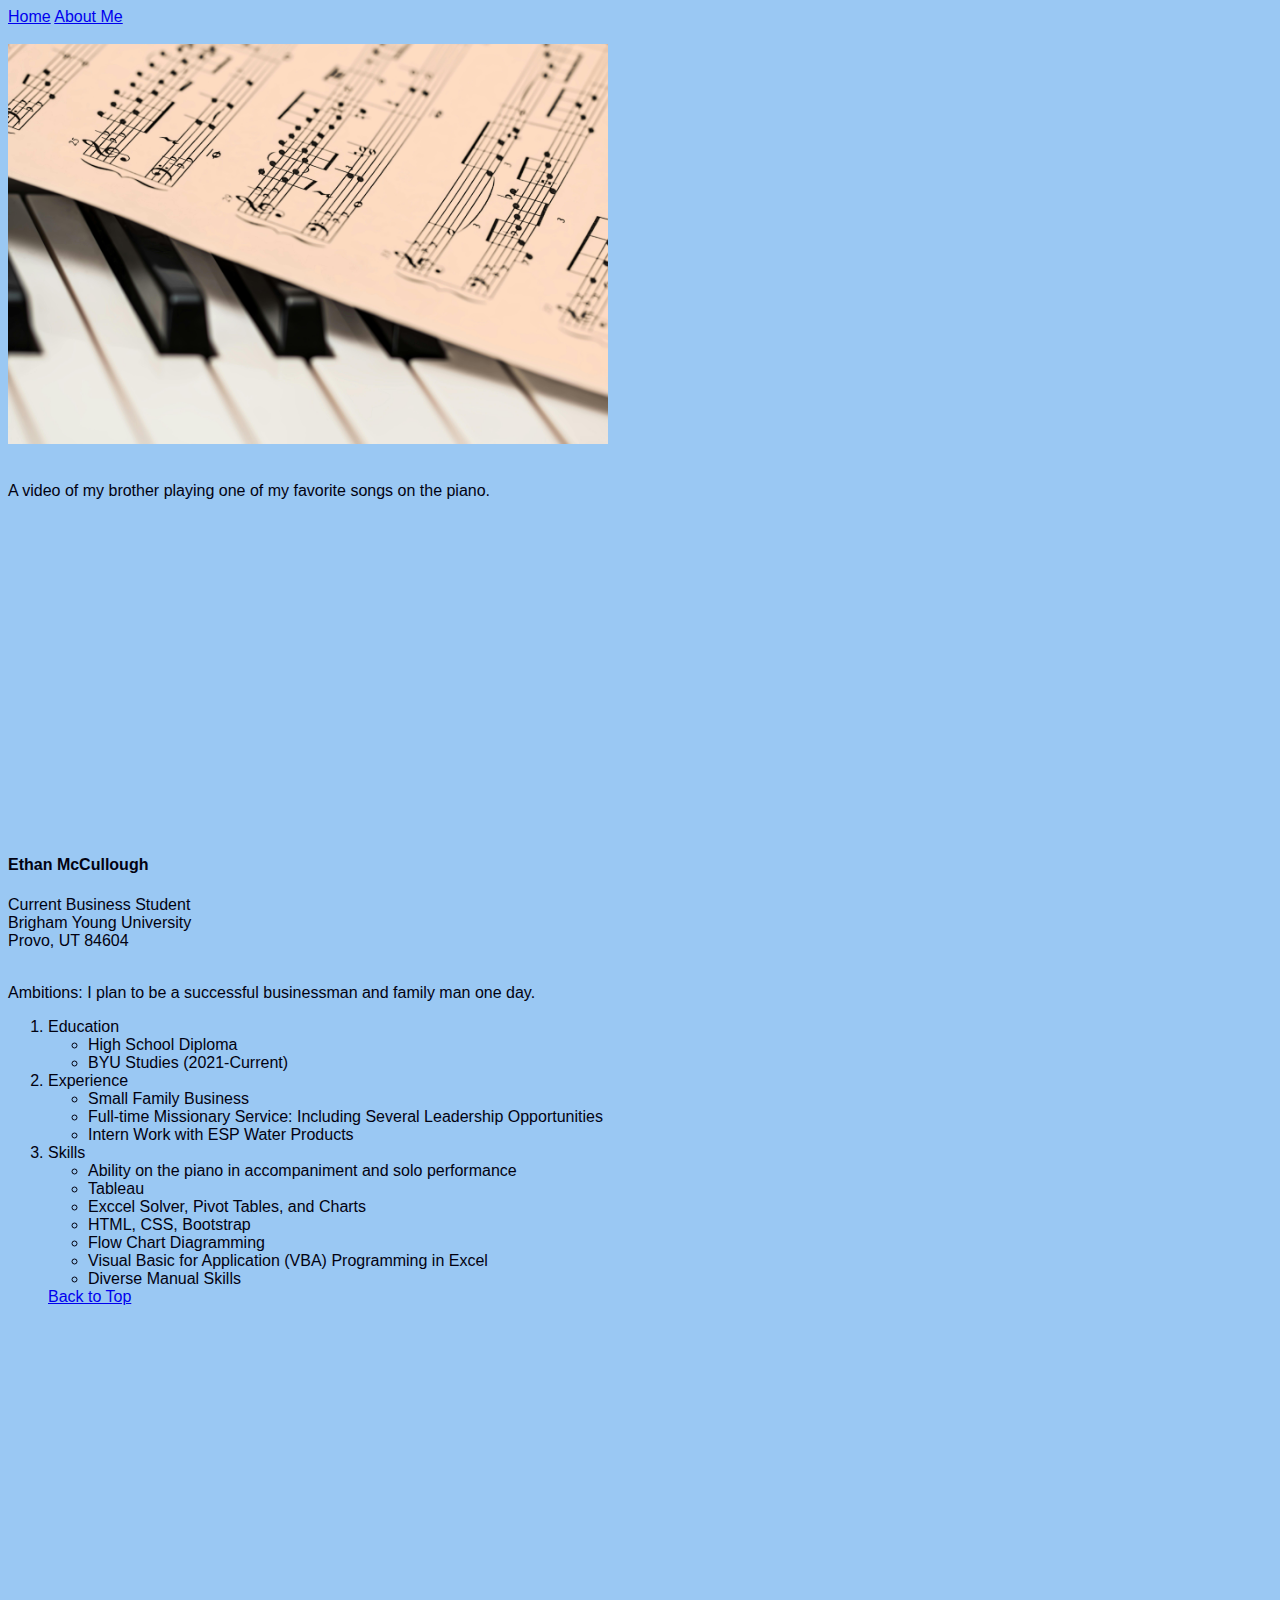
<file: index.html>
<!DOCTYPE html>
<html lang="en">
<head>
    <meta charset="UTF-8">
    <meta http-equip="Z-UA-Compatible" content="IE=edge">
    <meta name="viewport" content="width=device-width, initial-scale=1.0">
    <title>Ethan's Resume Page</title>

    <link rel="stylesheet" href="css/scratchstyle.css">
</head>
<body>
    <a href="home.html" id="top">Home</a>
    <a href="about.html">About Me</a>

    <br><br/>
    <img src="assets/img/sheetmusic.jpg" height="400" alt="A Piano with Sheet Music">
    <br><br/>
    <p>A video of my brother playing one of my favorite songs on the piano.</p>
    <iframe width="560" height="315" src="https://www.youtube.com/embed/-Y-lZrnSYCw?si=MXsWNLCawleZLgVC" title="YouTube video player" frameborder="0" allow="accelerometer; autoplay; clipboard-write; encrypted-media; gyroscope; picture-in-picture; web-share" referrerpolicy="strict-origin-when-cross-origin" allowfullscreen></iframe>
    
    <div class='tableauPlaceholder' id='viz1718953886441' style='position: relative'><noscript><a href='#'><img alt='Layoffs 2022 ' src='https:&#47;&#47;public.tableau.com&#47;static&#47;images&#47;La&#47;Layoffsof2022&#47;Layoffs2022&#47;1_rss.png' style='border: none'/></a></noscript><object class='tableauViz'style='display:none;'><param name='host_url'value='https%3A%2F%2Fpublic.tableau.com%2F' /><param name='embed_code_version' value='3' /><param name='site_root'value=''/><param name='name' value='Layoffsof2022&#47;Layoffs2022'/><param name='tabs'value='no'/><param name='toolbar'value='yes'/><param name='static_image'value='https:&#47;&#47;public.tableau.com&#47;static&#47;images&#47;La&#47;Layoffsof2022&#47;Layoffs2022&#47;1.png'/><param name='animate_transition' value='yes'/><param name='display_static_image'value='yes'/><param name='display_spinner'value='yes'/><param name='display_overlay' value='yes' /><param name='display_count' value='yes' /><param name='language' value='en-US' /></object></div><script type='text/javascript'> var divElement = document.getElementById('viz1718953886441'); var vizElement = divElement.getElementsByTagName('object')[0]; vizElement.style.width='457px';vizElement.style.height='500px'; var scriptElement=document.createElement('script');scriptElement.src='https://public.tableau.com/javascripts/api/viz_v1.js';vizElement.parentNode.insertBefore(scriptElement, vizElement);</script>

    <h4>Ethan McCullough</h4>
    
    Current Business Student <br>
    Brigham Young University<br>
    Provo, UT 84604
    <br><br/>
    <p class="justify"><span class="bold">Ambitions:</span> I plan to be a successful businessman and family man one day.</p>

        <ol>
            <li id="edu">Education</li>
                <ul>
                    <li>High School Diploma</li>
                    <li>BYU Studies (2021-Current)</li>
                </ul>
            <li id="exp">Experience</li>
                <ul>
                    <li>Small Family Business</li>
                    <li>Full-time Missionary Service: Including Several Leadership Opportunities</li>
                    <li>Intern Work with ESP Water Products</li>
                </ul>
            <li id="ski">Skills</li>
                 <ul>
                    <li>Ability on the piano in accompaniment and solo performance</li>
                    <li>Tableau</li>
                    <li>Exccel Solver, Pivot Tables, and Charts</li>
                    <li>HTML, CSS, Bootstrap</li>
                    <li>Flow Chart Diagramming</li>
                    <li>Visual Basic for Application (VBA) Programming in Excel</li>
                    <li>Diverse Manual Skills</li>
                </ul>
            <a href="#top">Back to Top</a>
                <p>&nbsp;</p>
                <p>&nbsp;</p>
                <p>&nbsp;</p>
                <p>&nbsp;</p>
                <p>&nbsp;</p>
                <p>&nbsp;</p>
                <p>&nbsp;</p>
                <p>&nbsp;</p>
                <p>&nbsp;</p>
                <p>&nbsp;</p>
                <p>&nbsp;</p>
                <p>&nbsp;</p>
                <p>&nbsp;</p>
                <p>&nbsp;</p>
                <p>&nbsp;</p>
                <p>&nbsp;</p>
                <p>&nbsp;</p>
                <p>&nbsp;</p>
                <p>&nbsp;</p>
                <p>&nbsp;</p>
        </ol>
    
</body>
</html>
</file>
<file: css/scratchstyle.css>
body {
    background-color: rgb(154, 200, 243)!important;
    font-family: Verdana, Geneva, Tahoma, sans-serif;
    color: rgb(2, 2, 17);
}

.common{
    background-color: #7ab1e0;
    border: 2px solid rgb(136, 206, 250);
    position: absolute;
}

.header {
    top: 10px;
    left: 10px;
    right: 10px;
    height: 300px
}

.leftmenu {
    top: 114px;
    left: 5px;
    width: 100px;
    bottom: 39px
}

.mainbody{
    top: 114px;
    left:114px;
    right: 114px;
    bottom: 39px;
}

.rightmenu {
    top: 114px;
    right: 5px;
    width: 100px;
    bottom: 39px;
}

.footer {
    bottom: 5px;
    left: 5px;
    right: 5px;
    height :25px;
}
</file>
